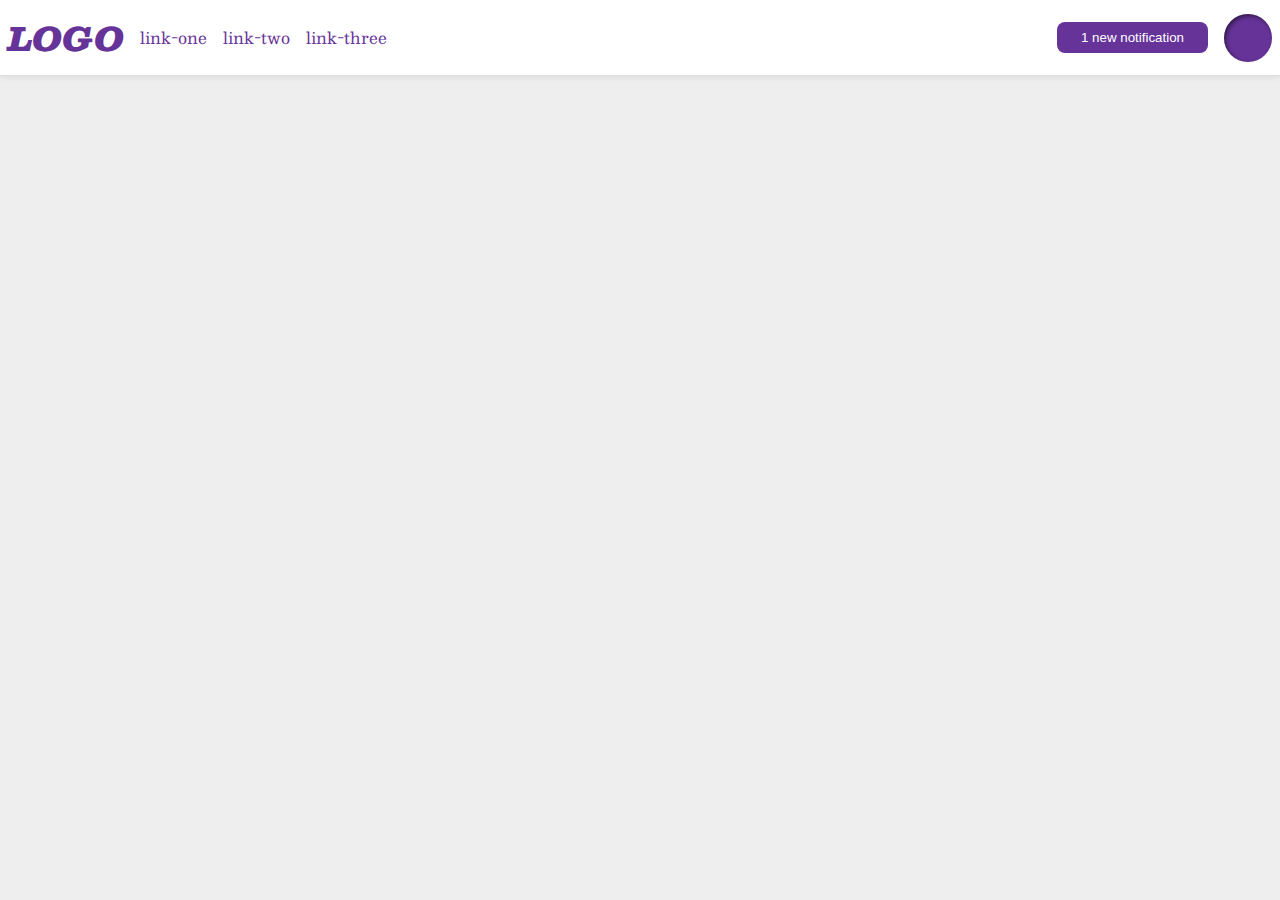
<file: flex/03-flex-header-2/index.html>
<!DOCTYPE html>
<html lang="en">
  <head>
    <meta charset="UTF-8">
    <meta http-equiv="X-UA-Compatible" content="IE=edge">
    <meta name="viewport" content="width=device-width, initial-scale=1.0">
    <title>Flex Header 2</title>
    <link rel="stylesheet" href="style.css">
  </head>
  <body>
    <div class="header">
      <div class="left">
        <div class="logo">
          LOGO
        </div>
        <ul class="links">
          <li><a href="https://google.com">link-one</a></li>
          <li><a href="https://google.com">link-two</a></li>
          <li><a href="https://google.com">link-three</a></li>
        </ul>
      </div>
      <div class="right">
        <button class="notifications">
          1 new notification
        </button>
        <div class="profile-image"></div>
      </div>
    </div>
  </body>
</html>
</file>
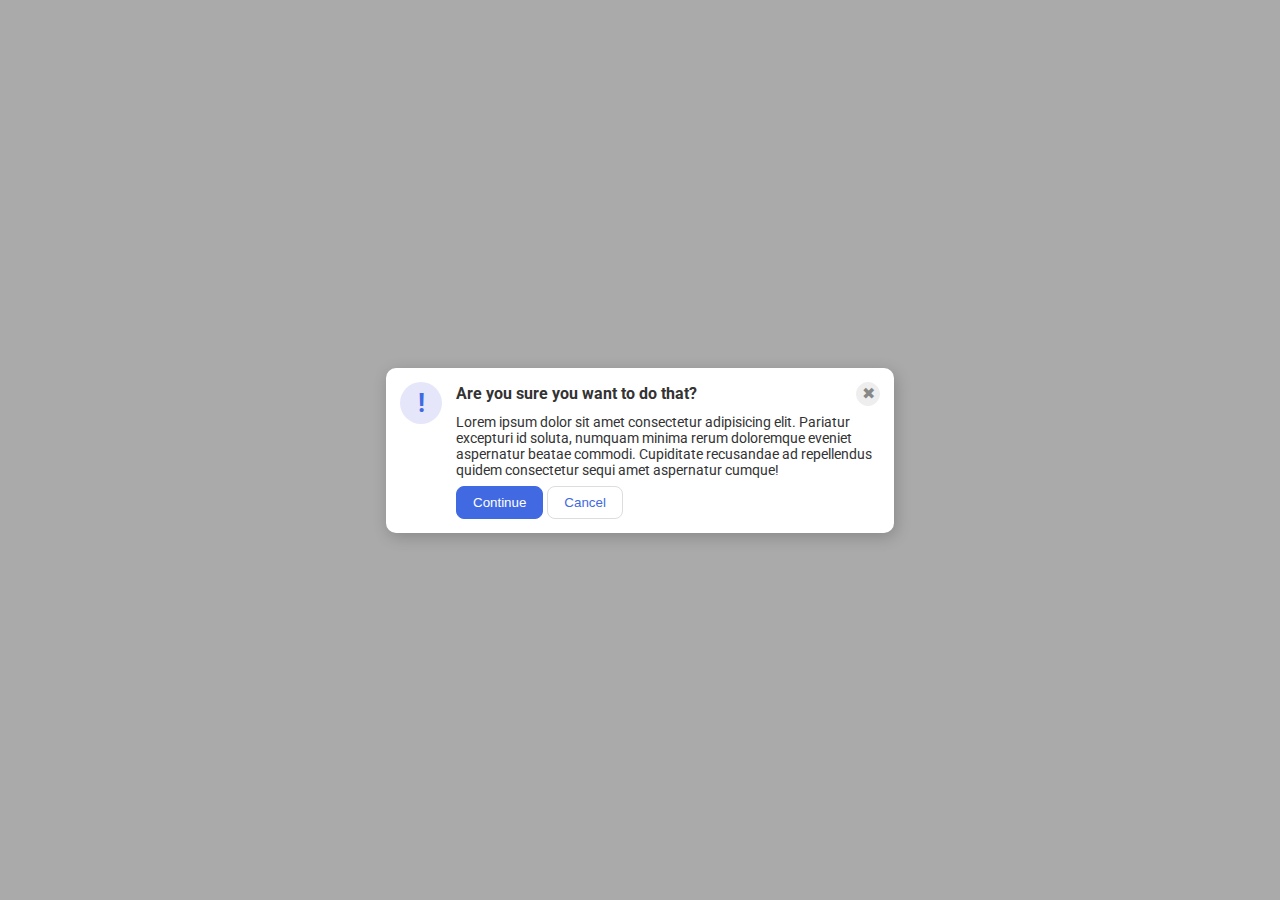
<file: flex/05-flex-modal/index.html>
<!DOCTYPE html>
<html lang="en">
  <head>
    <meta charset="UTF-8">
    <meta http-equiv="X-UA-Compatible" content="IE=edge">
    <meta name="viewport" content="width=device-width, initial-scale=1.0">
    <link rel="stylesheet" href="style.css">
    <title>Modal</title>
  </head>
  <body>
    <div class="modal">
      <div class="icon">!</div>
        <div class="right">
          <div class="top">
            <div class="header">Are you sure you want to do that?</div>
            <button class="close-button">✖</button>
          </div>
          <div class="bottom">
            <div class="text">Lorem ipsum dolor sit amet consectetur adipisicing elit. Pariatur excepturi id soluta, numquam minima rerum doloremque eveniet aspernatur beatae commodi. Cupiditate recusandae ad repellendus quidem consectetur sequi amet aspernatur cumque!</div>
            <button class="continue">Continue</button>
            <button class="cancel">Cancel</button>
          </div>
        </div>
      </div>
    </div>
  </body>
</html>
</file>
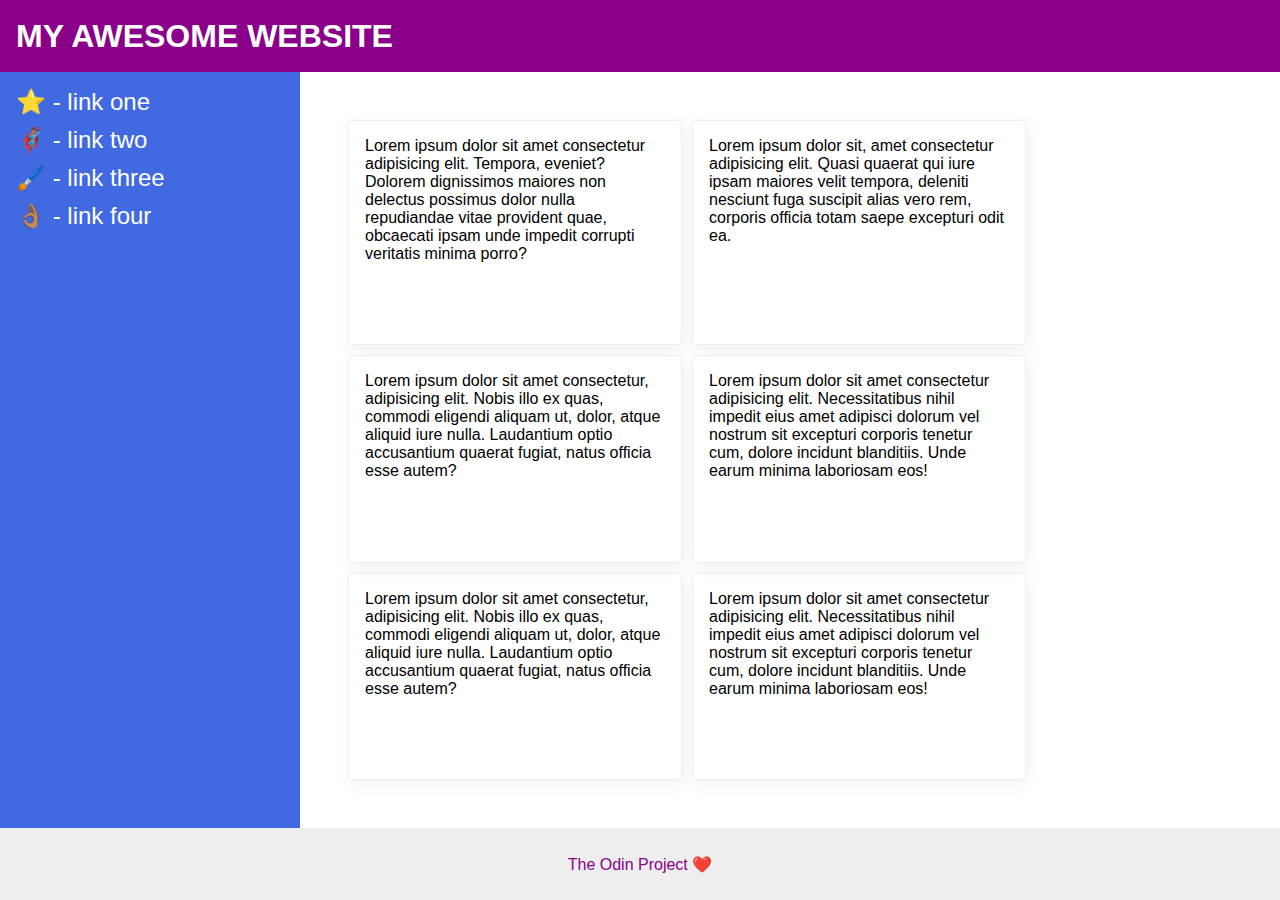
<file: flex/07-flex-layout-2/index.html>
<!DOCTYPE html>
<html lang="en">
  <head>
    <meta charset="UTF-8">
    <meta http-equiv="X-UA-Compatible" content="IE=edge">
    <meta name="viewport" content="width=device-width, initial-scale=1.0">
    <title>The Holy Grail</title>
    <link rel="stylesheet" href="style.css">
  </head>
  <body>
    <div class="header">
      MY AWESOME WEBSITE
    </div>
    
    <div class="content">
      <div class="sidebar">
        <ul>
          <li><a href="#">⭐ - link one</a></li>
          <li><a href="#">🦸🏽‍♂️ - link two</a></li>
          <li><a href="#">🖌️ - link three</a></li>
          <li><a href="#">👌🏽 - link four</a></li>
        </ul>
      </div>

      <div class="container">
        <div class="card">Lorem ipsum dolor sit amet consectetur adipisicing elit. Tempora, eveniet? Dolorem dignissimos maiores non delectus possimus dolor nulla repudiandae vitae provident quae, obcaecati ipsam unde impedit corrupti veritatis minima porro?</div>
        <div class="card">Lorem ipsum dolor sit, amet consectetur adipisicing elit. Quasi quaerat qui iure ipsam maiores velit tempora, deleniti nesciunt fuga suscipit alias vero rem, corporis officia totam saepe excepturi odit ea.</div>
        <div class="card">Lorem ipsum dolor sit amet consectetur, adipisicing elit. Nobis illo ex quas, commodi eligendi aliquam ut, dolor, atque aliquid iure nulla. Laudantium optio accusantium quaerat fugiat, natus officia esse autem?</div>
        <div class="card">Lorem ipsum dolor sit amet consectetur adipisicing elit. Necessitatibus nihil impedit eius amet adipisci dolorum vel nostrum sit excepturi corporis tenetur cum, dolore incidunt blanditiis. Unde earum minima laboriosam eos!</div>
        <div class="card">Lorem ipsum dolor sit amet consectetur, adipisicing elit. Nobis illo ex quas, commodi eligendi aliquam ut, dolor, atque aliquid iure nulla. Laudantium optio accusantium quaerat fugiat, natus officia esse autem?</div>
        <div class="card">Lorem ipsum dolor sit amet consectetur adipisicing elit. Necessitatibus nihil impedit eius amet adipisci dolorum vel nostrum sit excepturi corporis tenetur cum, dolore incidunt blanditiis. Unde earum minima laboriosam eos!</div>
      </div>
    </div>

    <div class="footer">
      The Odin Project ❤️
    </div>
  </body>
</html>
</file>
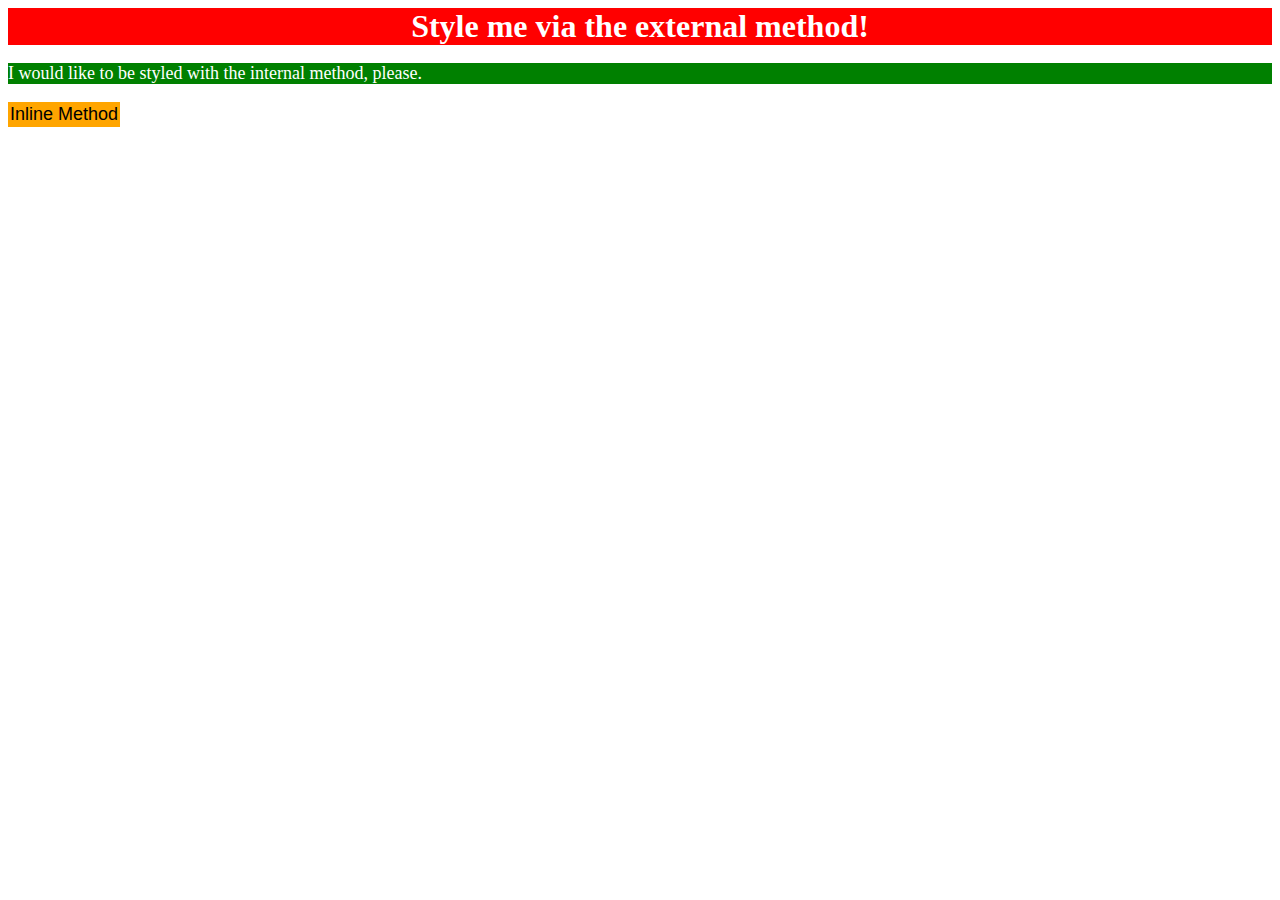
<file: foundations/01-css-methods/index.html>
<!DOCTYPE html>
<html lang="en">
  <head>
    <meta charset="UTF-8">
    <meta http-equiv="X-UA-Compatible" content="IE=edge">
    <meta name="viewport" content="width=device-width, initial-scale=1.0">
    <title>Methods for Adding CSS</title>
    <link rel="stylesheet" href="styles.css">
  </head>
  <body>
    <div>Style me via the external method!</div>
    <p>I would like to be styled with the internal method, please.</p>
    <button>Inline Method</button>
  </body>
</html>
</file>
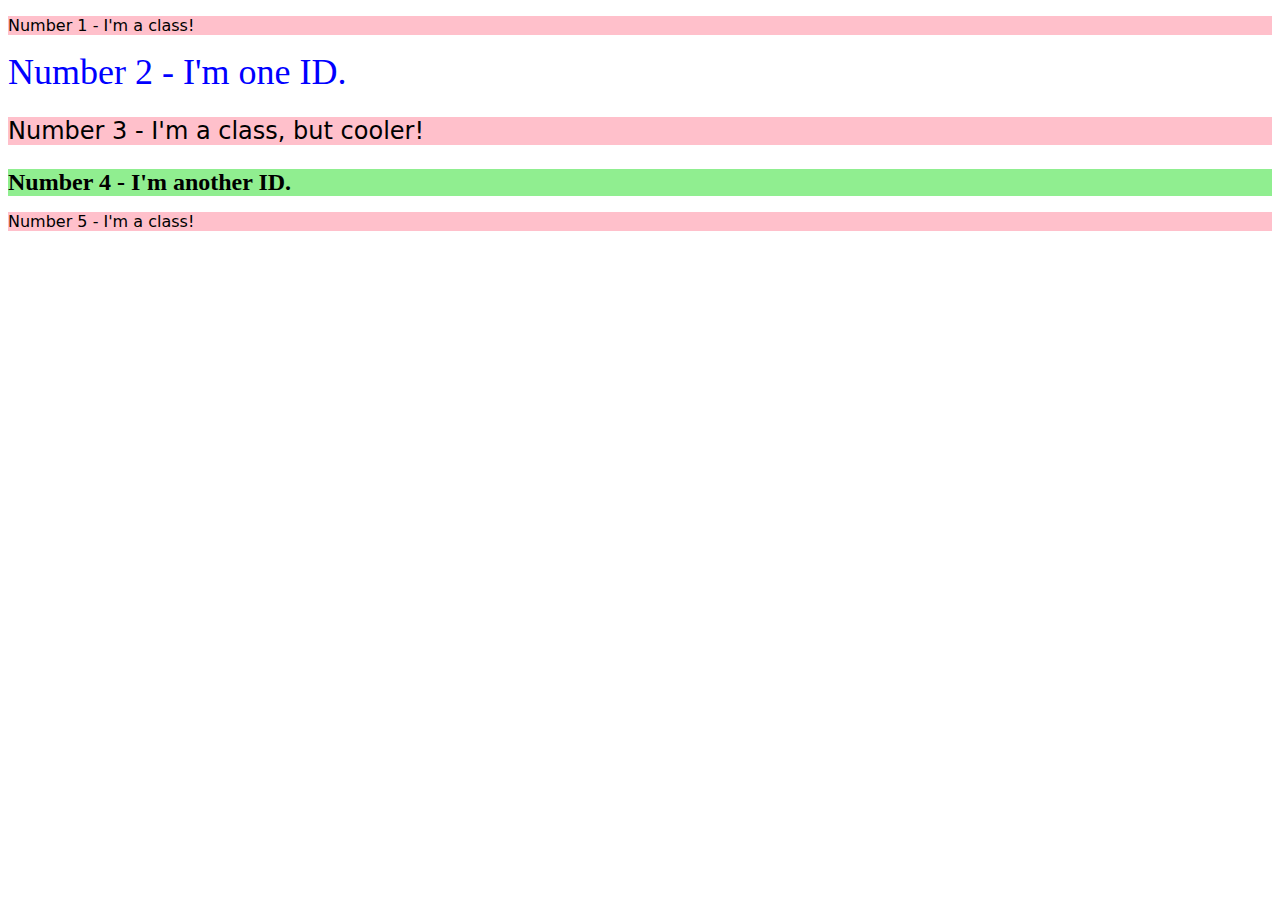
<file: foundations/02-class-id-selectors/index.html>
<!DOCTYPE html>
<html lang="en">
  <head>
    <meta charset="UTF-8">
    <meta http-equiv="X-UA-Compatible" content="IE=edge">
    <meta name="viewport" content="width=device-width, initial-scale=1.0">
    <title>Class and ID Selectors</title>
    <link rel="stylesheet" href="style.css">
  </head>
  <body>
    <p class="odd">Number 1 - I'm a class!</p>
    <div id="two">Number 2 - I'm one ID.</div>
    <p class="odd adjust-font-size">Number 3 - I'm a class, but cooler!</p>
    <div id="four" class="adjust-font-size">Number 4 - I'm another ID.</div>
    <p class="odd">Number 5 - I'm a class!</p>
  </body>
</html>
</file>
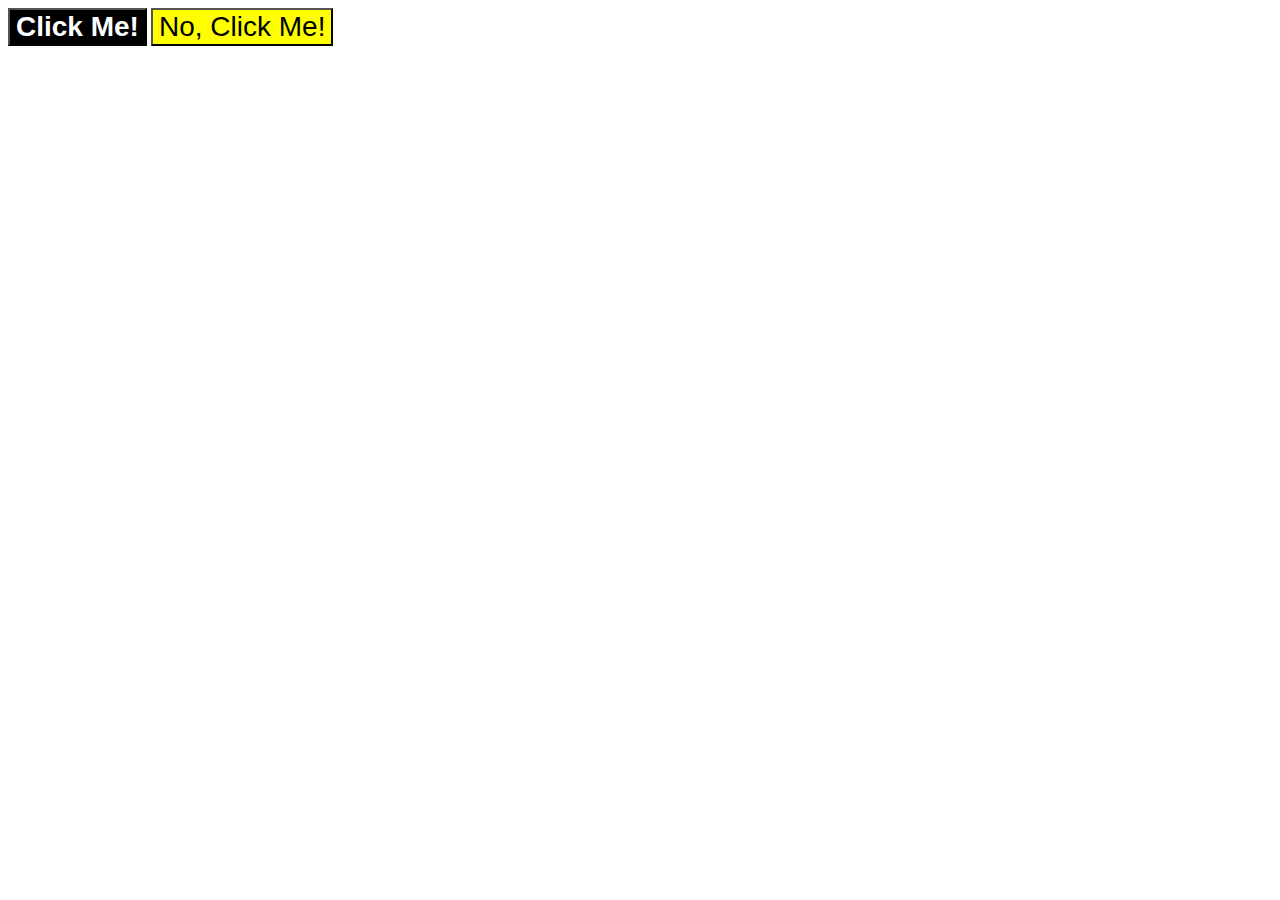
<file: foundations/03-grouping-selectors/index.html>
<!DOCTYPE html>
<html lang="en">
  <head>
    <meta charset="UTF-8">
    <meta http-equiv="X-UA-Compatible" content="IE=edge">
    <meta name="viewport" content="width=device-width, initial-scale=1.0">
    <title>Grouping Selectors</title>
    <link rel="stylesheet" href="style.css">
  </head>
  <body>
    <button class="black-bg">Click Me!</button>
    <button class="yellow-bg">No, Click Me!</button>
  </body>
</html>
</file>
<file: flex/03-flex-header-2/style.css>
/* this is some magical font-importing.  
you'll learn about it later. */
@import url('https://fonts.googleapis.com/css2?family=Besley:ital,wght@0,400;1,900&display=swap');

body {
  margin: 0;
  background: #eee;
  font-family: Besley, serif;
}

.header {
  background: white;
  border-bottom: 1px solid #ddd;
  box-shadow: 0 0 8px rgba(0,0,0,.1);
  display: flex;
  justify-content: space-between;
  padding: 8px;
}

.profile-image {
  background: rebeccapurple;
  box-shadow: inset 2px 2px 4px rgba(0,0,0,.5);
  border-radius: 50%;
  width: 48px;
  height: 48px;
}

.logo {
  color: rebeccapurple;
  font-size: 32px;
  font-weight: 900;
  font-style: italic;
}

.left, 
.right {
  display: flex;
  gap: 16px;
  align-items: center;
}

button {
  border: none;
  border-radius: 8px;
  background: rebeccapurple;
  color: white;
  padding: 8px 24px;
}

a {
  /* this removes the line under our links */
  text-decoration: none;
  color: rebeccapurple;
}

ul {
  list-style-type: none;
  padding: 0;
  display: flex;
  gap: 16px;
}
</file>
<file: flex/05-flex-modal/style.css>
@import url('https://fonts.googleapis.com/css2?family=Roboto:wght@400;700&display=swap');

html, body {
  height: 100%;
}

body {
  font-family: Roboto, sans-serif;
  margin: 0;
  background: #aaa;
  color: #333;
  /* I'll give you this one for free lol */
  display: flex;
  align-items: center;
  justify-content: center;
}

.modal {
  background: white;
  width: 480px;
  border-radius: 10px;
  box-shadow: 2px 4px 16px rgba(0,0,0,.2);
  display: flex;
  padding: 14px;
  gap: 14px;
}

.icon {
  color: royalblue;
  font-size: 26px;
  font-weight: 700;
  background: lavender;
  width: 42px;
  height: 42px;
  border-radius: 50%;
  display: flex;
  align-items: center;
  justify-content: center;
  flex-shrink: 0;
}

.top {
  display: flex;
  justify-content: space-between;
  align-items: center;
  margin-bottom: 8px
}

.header {
  font-weight: bold;
}

.text {
  font-size: 14px;
  margin-bottom: 8px;
}

.close-button {
  background: #eee;
  border-radius: 50%;
  color: #888;
  font-weight: 400;
  font-size: 16px;
  height: 24px;
  width: 24px;
  display: flex;
  align-items: center;
  justify-content: center;
  border: 1px solid #eee;
  padding: 0;
}

button {
  cursor: pointer;
  padding: 8px 16px;
  border-radius: 8px;
}

button.continue {
  background: royalblue;
  border: 1px solid royalblue;
  color: white;
}

button.cancel {
  background: white;
  border: 1px solid #ddd;
  color: royalblue;
}
</file>
<file: flex/07-flex-layout-2/style.css>
body {
  font-family: -apple-system, BlinkMacSystemFont, 'Segoe UI', Roboto, Oxygen, Ubuntu, Cantarell, 'Open Sans', 'Helvetica Neue', sans-serif;
  margin: 0;
  min-height: 100vh;
  display: flex;
  flex-direction: column;
}

.header {
  height: 72px;
  background: darkmagenta;
  color: white;
  font-weight: 900;
  font-size: 32px;
  display: flex;
  align-items: center;
  padding-left: 16px;
}

.content {
  display: flex;
  flex: 1;
}

.footer {
  height: 72px;
  background: #eee;
  color: darkmagenta;
  display: flex;
  align-items: center;
  justify-content: center;
}

.sidebar {
  width: 300px;
  background: royalblue;
  box-sizing: border-box;
  flex-shrink: 0;  
}

ul {
  margin: 0;
  padding: 16px;
  list-style: none;
}

li {
  padding-bottom: 10px;
}

a {
  text-decoration: none;
  color: white;
  font-size: 24px;
}

.container {
  display: flex;
  margin: 48px;
  flex-wrap: wrap;
  gap: 10px;
}

.card {
  border: 1px solid #eee;
  box-shadow: 2px 4px 16px rgba(0,0,0,.06);
  border-radius: 4px;
  /* min-height: 300px;
  max-height: 400px;
  min-width: 200px;
  max-width: 400px; */
  width: 300px;
  padding: 16px;
}
</file>
<file: foundations/01-css-methods/styles.css>
div {
    color: white;
    background-color: red;
    font-size: 32px;
    font-weight: bold;
    text-align: center;
}

p {
    color: white;
    background-color: green;
    font-size: 18px;
}

button {
    color: black;
    background-color: orange;
    border: whitesmoke;
    padding: 2px;
    font-size: 18px;
}
</file>
<file: foundations/02-class-id-selectors/style.css>
.odd {
    background-color: pink;
    font-family: Verdana, "DejaVu Sans", sans-serif;
}

#two {
    color: blue;
    font-size: 36px;
}

.adjust-font-size {
    font-size: 24px;
}

#four {
    background-color: lightgreen;
    font-weight: bold;
}
</file>
<file: foundations/03-grouping-selectors/style.css>
.black-bg,
.yellow-bg {
    font-size: 28px;
    font-family: Helvetica, 'Times New Roman', sans-serif;
}

.black-bg {
    background-color: #000000;
    color: #ffffff;
    font-weight: bold;
}

.yellow-bg {
    background-color: #ffff00;
}
</file>
